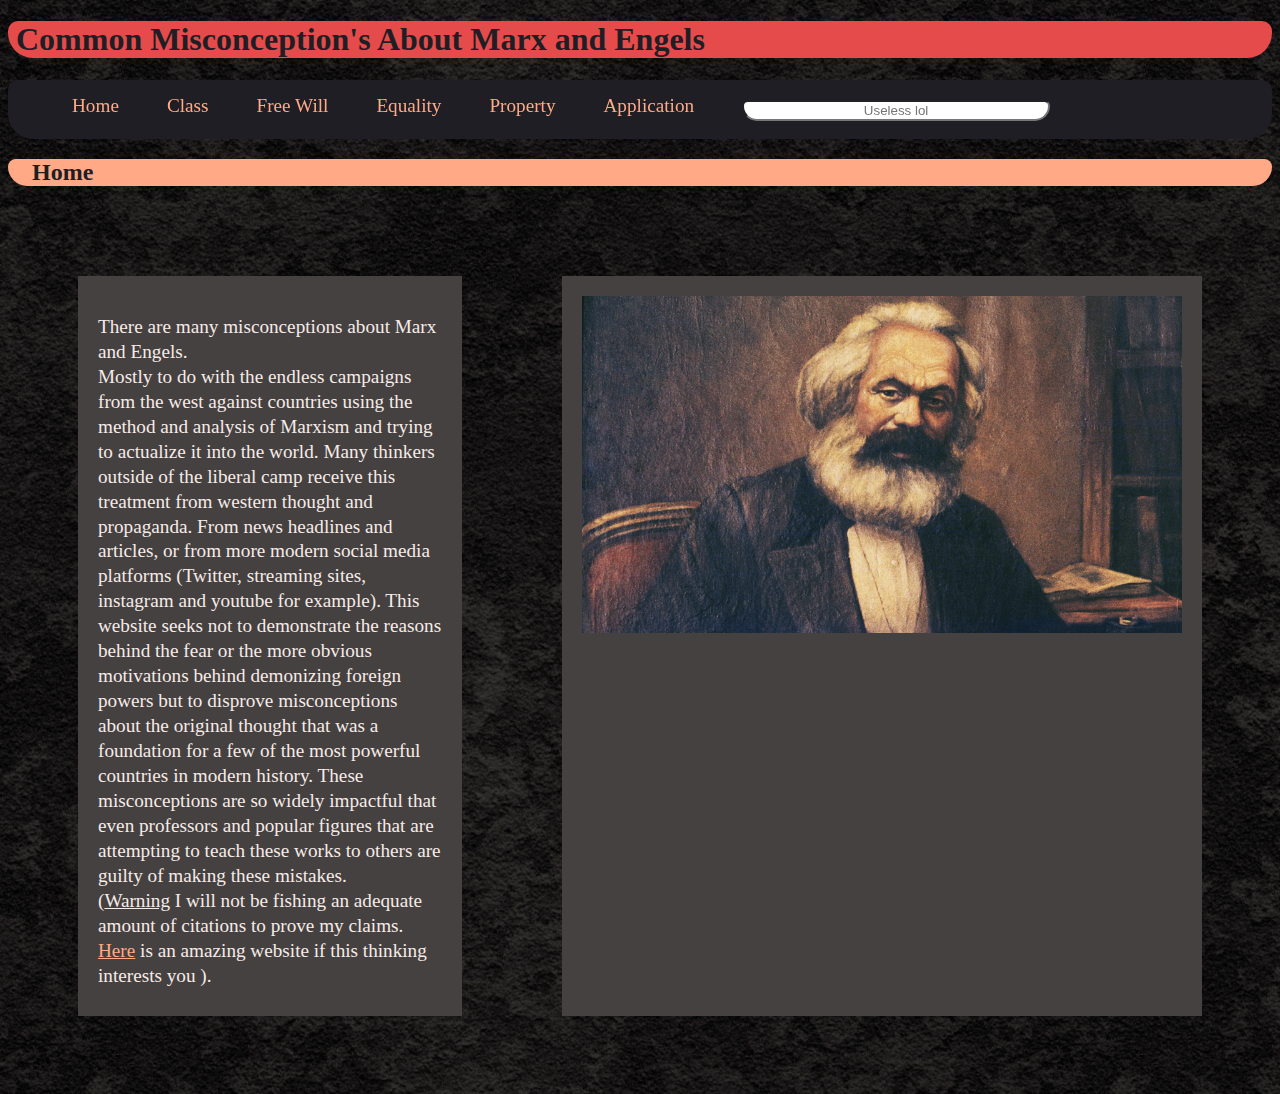
<file: index.html>
<!--Simon Pepper 657553772-->
<!DOCTYPE html>
<html lang="en">
<head>
    <meta charset="UTF-8">
    <meta name="viewport" content="width=device-width, initial-scale=1.0">
    <title>Document</title>
    <link rel="stylesheet" href="stylesheetop.css">
  
</head>
<body>
    <h1 class=header>&nbsp;Common Misconception's About Marx and Engels</h1>
    <nav class="navbar">
        <ul>
            <li><a href="page1.html " target="_self">Home</a></li>
            <li><a href="page2.html " target="_self">Class</a></li>
            <li><a href="page3.html " target="_self">Free Will</a></li>
            <li><a href="page4.html " target="_self">Equality</a></li>
            <li><a href="page5.html " target="_self">Property</a></li>
            <li><a href="page6.html " target="_self">Application</a></li>
            <li class="search1">
                <input type="text" name="search" class="round" placeholder="Useless lol">
            </li>
        </ul>
        </nav>
        <h2>&nbsp;&nbsp;&nbsp;&nbsp;Home</h2>
    <div id="container">
        <div class="divtxt"><p>
            There are many misconceptions about Marx and Engels.<br>
            Mostly to do with the endless campaigns from the west against countries using
            the method and analysis of Marxism and trying to actualize it into the world. 
            Many thinkers outside of the liberal camp receive this treatment from western 
            thought and propaganda.  From news headlines and articles, or from more modern 
            social media platforms (Twitter, streaming sites, instagram and youtube for 
            example).  This website seeks not to demonstrate the reasons behind the fear or 
            the more obvious motivations behind demonizing foreign powers but to disprove 
            misconceptions about the original thought that was a foundation for a few of the 
            most powerful countries in modern history.  These misconceptions are so widely 
            impactful that even professors and popular figures that are attempting to teach 
            these works to others are guilty of making these mistakes.<br> (<u>Warning</u> I will not be fishing an adequate
            amount of citations to prove my claims. <a href="https://www.marxists.org/" class="intxtlink">Here</a> 
            is an amazing website if this thinking interests you ).
        </p></div>
        <div class="divtxt">
            <img class="divimg" src="marx.jpg" alt="Marx">
        </div>
    </div>
    
</body>
</html>
</file>
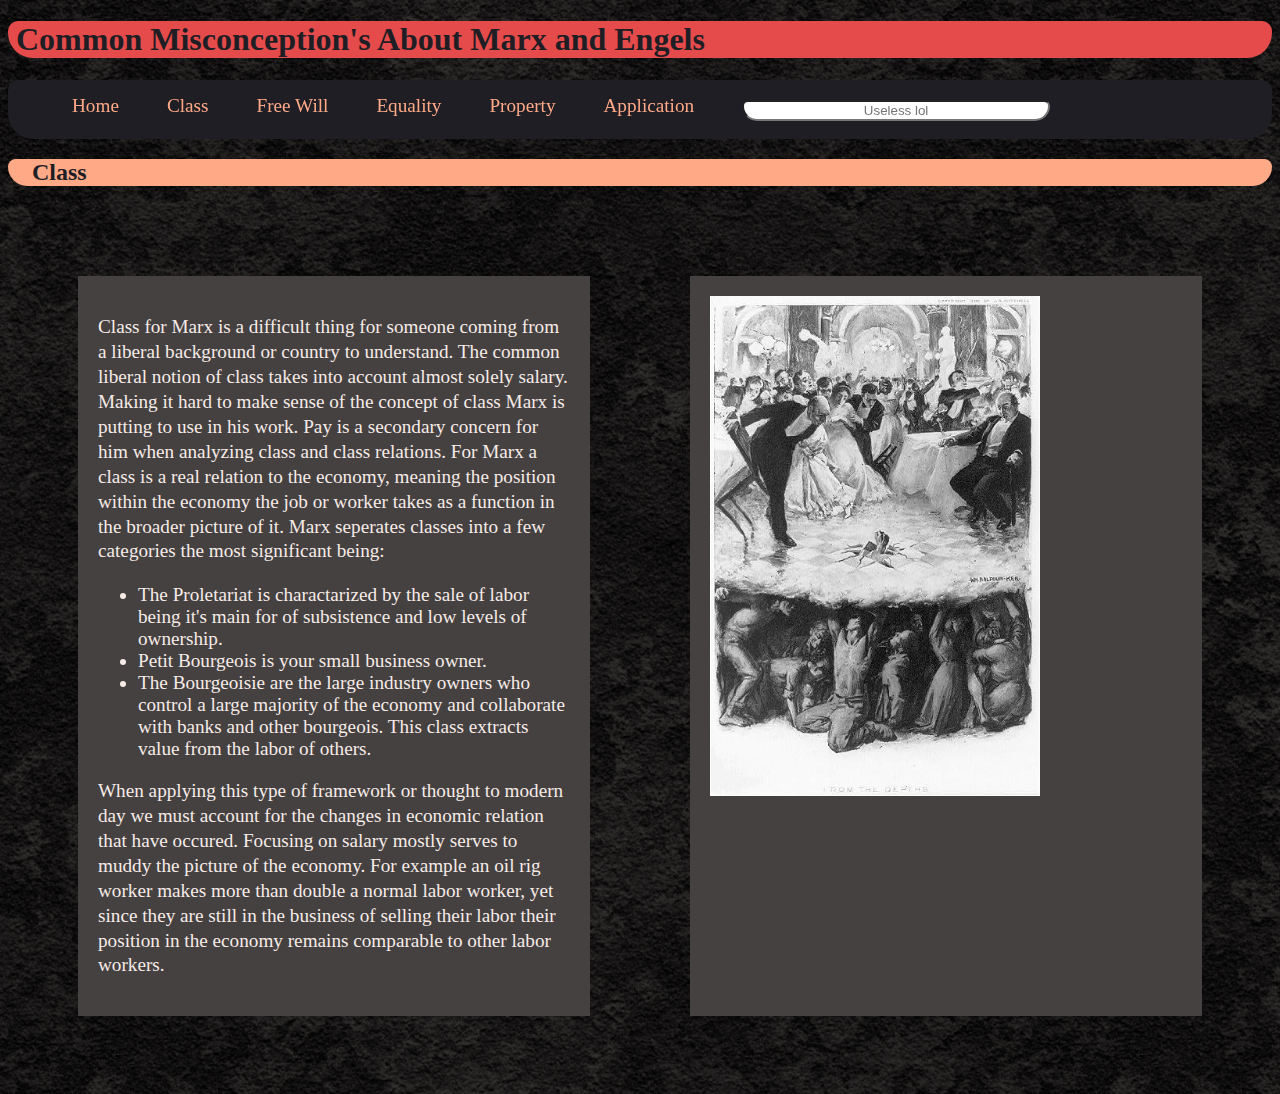
<file: page2.html>
<!--Simon Pepper 657553772-->
<!DOCTYPE html>
<html lang="en">
<head>
    <meta charset="UTF-8">
    <meta name="viewport" content="width=device-width, initial-scale=1.0">
    <title>Document</title>
    <link rel="stylesheet" href="stylesheetop.css">
   
  
</head>
<body>
    <h1 class=header>&nbsp;Common Misconception's About Marx and Engels</h1>
    <nav class="navbar">
        <ul>
            <li><a href="page1.html " target="_self">Home</a></li>
            <li><a href="page2.html " target="_self">Class</a></li>
            <li><a href="page3.html " target="_self">Free Will</a></li>
            <li><a href="page4.html " target="_self">Equality</a></li>
            <li><a href="page5.html " target="_self">Property</a></li>
            <li><a href="page6.html " target="_self">Application</a></li>
            <li class="search1">
                <input type="text" name="search" class="round" placeholder="Useless lol">
            </li>
        </ul>
    </nav>
    <h2>&nbsp;&nbsp;&nbsp;&nbsp;Class</h2>
    <div id="container">
        <div class="divtxt">
            <p>
                Class for Marx is a difficult thing for someone coming from a liberal background or country to understand.
                  The common liberal notion of class takes into account almost solely salary.  Making it hard to make sense 
                  of the concept of class Marx is putting to use in his work.  Pay is a secondary concern for him when 
                  analyzing class and class relations.  For Marx a class is a real relation to the economy, meaning the 
                  position within the economy the job or worker takes as a function in the broader picture of it.  
                  Marx seperates classes into a few categories the most significant being: <br><p>
                  <ul>
                    <li>The Proletariat is charactarized by the sale of labor being it's main for of
                        subsistence and low levels of ownership.
                    </li>
                    <li>Petit Bourgeois is your small business owner.</li>
                    <li>The Bourgeoisie are the large industry owners who control a large majority of the
                         economy and collaborate with banks and other bourgeois.  This class extracts 
                         value from the labor of others.
                    </li>
                  </ul>
                <p>
                  When applying this type of framework or thought to modern day we must account for the changes 
                in economic relation that have occured.  Focusing on salary mostly serves to muddy the picture 
                of the economy.  For example an oil rig worker makes more than double a normal labor worker, yet 
                since they are still in the business of selling their labor their position in the economy remains
                comparable to other labor workers.
                  
            </p>
        </div>
        <div class="divtxt">
            <img class="divimg" src="classbalfour.jpg" alt="Class">
        </div>
    </div>

</body>
</html>
</file>
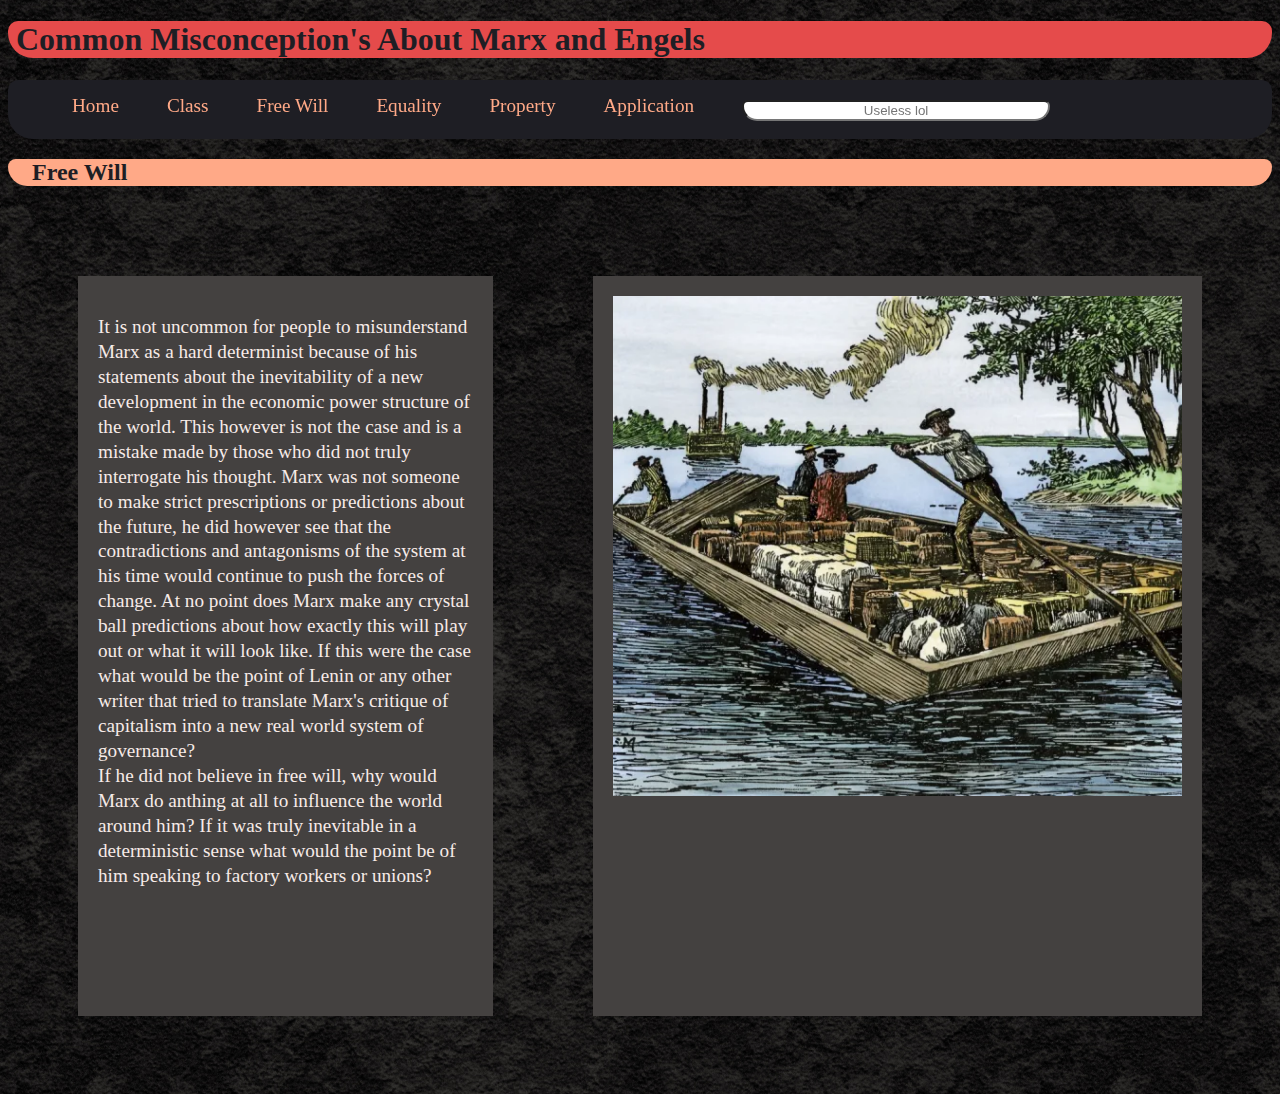
<file: page3.html>
<!--Simon Pepper 657553772-->
<!DOCTYPE html>
<html lang="en">
<head>
    <meta charset="UTF-8">
    <meta name="viewport" content="width=device-width, initial-scale=1.0">
    <title>Document</title>
    <link rel="stylesheet" href="stylesheetop.css">
  
</head>
<body>
    <h1 class=header>&nbsp;Common Misconception's About Marx and Engels</h1>
    <nav class="navbar">
        <ul>
            <li><a href="page1.html" target="_self">Home</a></li>
            <li><a href="page2.html" target="_self">Class</a></li>
            <li><a href="page3.html" target="_self">Free Will</a></li>
            <li><a href="page4.html" target="_self">Equality</a></li>
            <li><a href="page5.html" target="_self">Property</a></li>
            <li><a href="page6.html" target="_self">Application</a></li>
            <li class="search1">
                <input type="text" name="search" class="round" placeholder="Useless lol">
            </li>
        </ul>
        </nav>
        <h2>&nbsp;&nbsp;&nbsp;&nbsp;Free Will</h2>
        <div id="container">
            <div class="divtxt">
                <p>
                    It is not uncommon for people to misunderstand Marx as a hard determinist because
                    of his statements about the inevitability of a new development in the economic power
                    structure of the world.  This however is not the case and is a mistake made by those 
                    who did not truly interrogate his thought.  Marx was not someone to make strict prescriptions
                    or predictions about the future, he did however see that the contradictions and antagonisms
                    of the system at his time would continue to push the forces of change.  At no point does Marx
                    make any crystal ball predictions about how exactly this will play out or what it will look
                    like.  If this were the case what would be the point of Lenin or any other writer that tried
                    to translate Marx's critique of capitalism into a new real world system of governance?<br>
                    If he did not believe in free will, why would Marx do anthing at all to influence the world 
                    around him?  If it was truly inevitable in a deterministic sense what would the point be 
                    of him speaking to factory workers or unions?
                </p>
            </div>
            <div class="divtxt">
                <img class="divimg" src="riverboat.jpg" alt="boat">
            </div>
        </div>
</body>
</html>
</file>
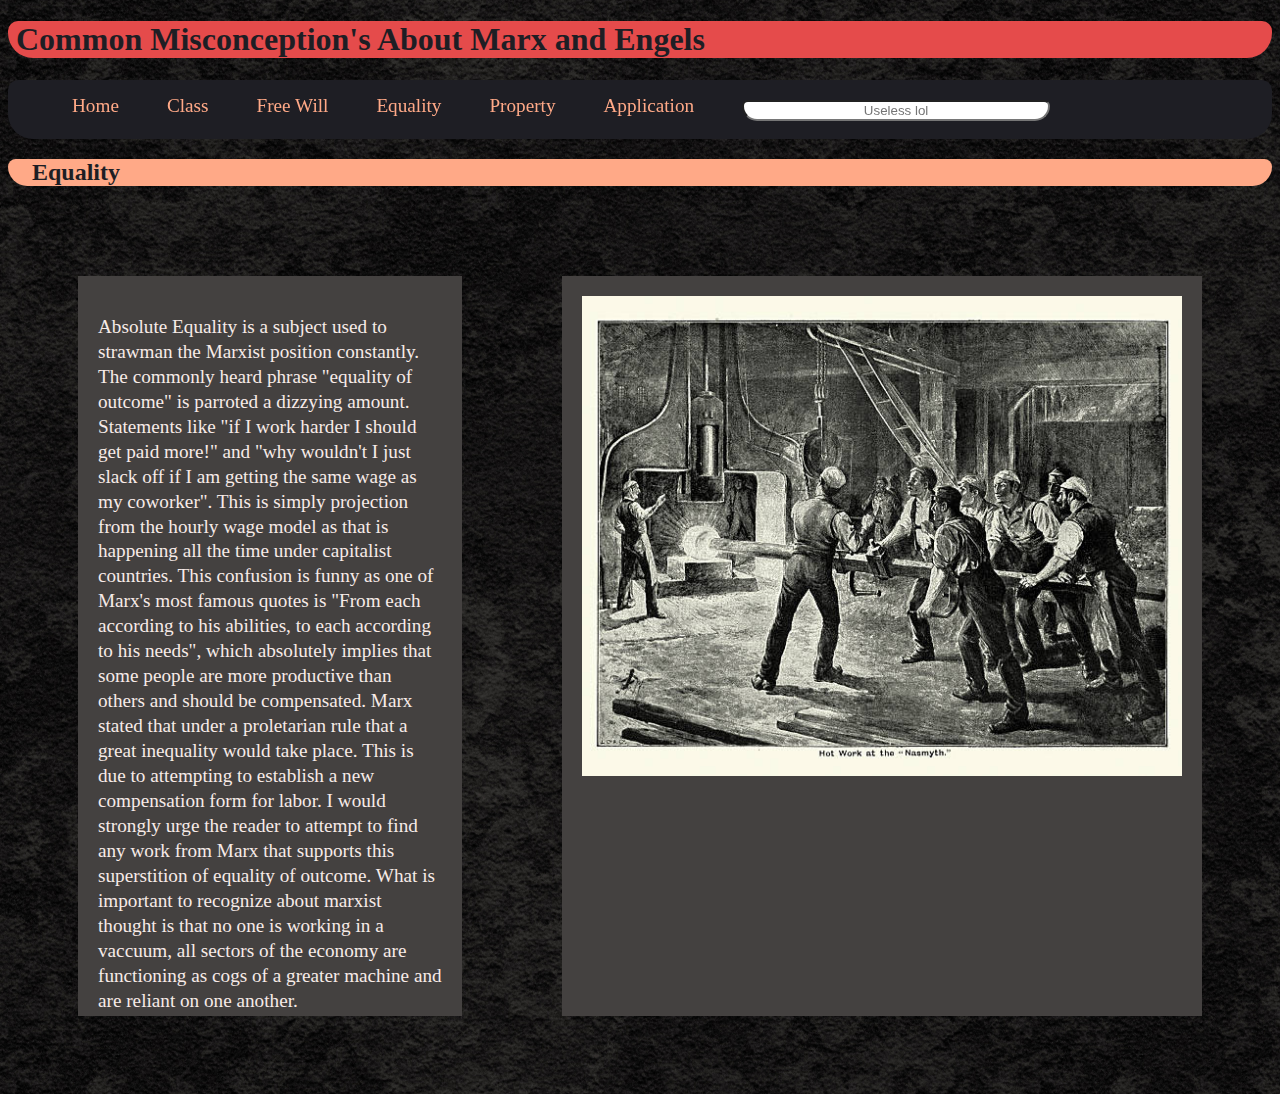
<file: page4.html>
<!--Simon Pepper 657553772-->
<!DOCTYPE html>
<html lang="en">
<head>
    <meta charset="UTF-8">
    <meta name="viewport" content="width=device-width, initial-scale=1.0">
    <title>Document</title>
    <link rel="stylesheet" href="stylesheetop.css">
  
</head>
<body>
    <h1 class=header>&nbsp;Common Misconception's About Marx and Engels</h1>
    <nav class="navbar">
        <ul>
            <li><a href="page1.html" target="_self">Home</a></li>
            <li><a href="page2.html" target="_self">Class</a></li>
            <li><a href="page3.html" target="_self">Free Will</a></li>
            <li><a href="page4.html" target="_self">Equality</a></li>
            <li><a href="page5.html" target="_self">Property</a></li>
            <li><a href="page6.html" target="_self">Application</a></li>
            <li class="search1">
                <input type="text" name="search" class="round" placeholder="Useless lol">
            </li>
        </ul>
        </nav>
        <h2>&nbsp;&nbsp;&nbsp;&nbsp;Equality</h2>
        <div id="container">
            <div class="divtxt">
                <p>
                    Absolute Equality is a subject used to strawman the Marxist position constantly.
                    The commonly heard phrase "equality of outcome" is parroted a dizzying amount.
                    Statements like "if I work harder I should get paid more!" and "why wouldn't I just
                    slack off if I am getting the same wage as my coworker".  This is simply projection
                    from the hourly wage model as that is happening all the time under capitalist countries.
                     This confusion is funny as one of Marx's most famous quotes is "From each according to 
                     his abilities, to each
                    according to his needs", which absolutely implies that some people are more productive
                     than others and should be compensated. Marx stated that under a proletarian rule that a great inequality 
                    would take place.  This is due to attempting to establish a new compensation form for 
                    labor.  I would strongly urge the reader to attempt to find any work from Marx that 
                    supports this superstition of equality of outcome.  What is important to recognize 
                    about marxist thought is that no one is working in a vaccuum, all sectors of the economy 
                    are functioning as cogs of a greater machine and are reliant on one another.
                </p>
            </div>
            <div class="divtxt">
                <img class="divimg" src="factoryworkers.jpg" alt="factory">
            </div>
        </div>
</body>
</html>
</file>
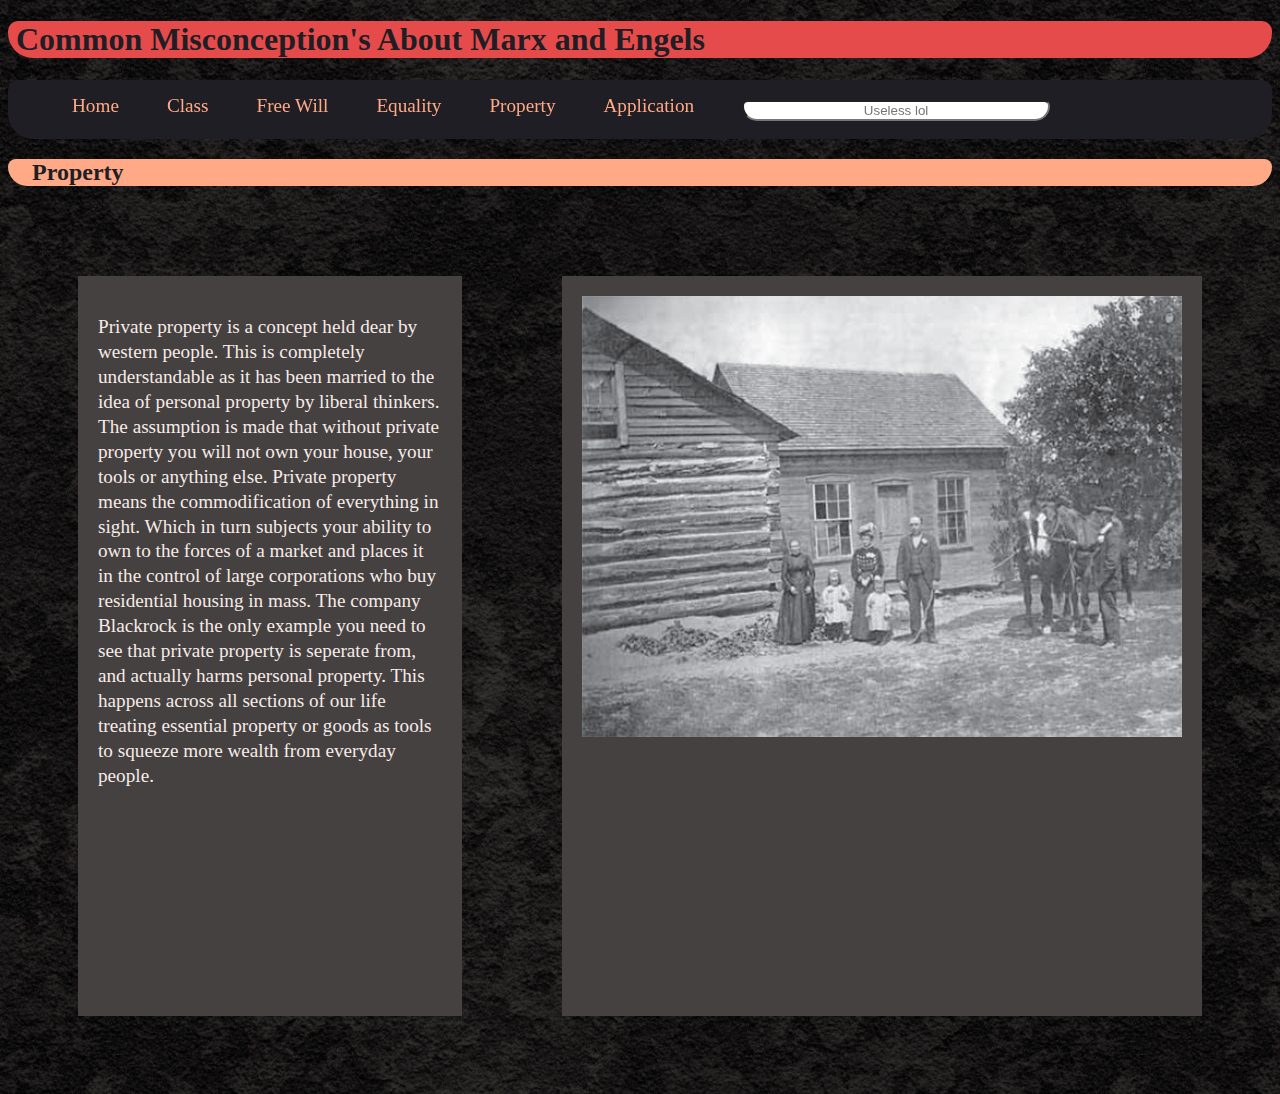
<file: page5.html>
<!--Simon Pepper 657553772-->
<!DOCTYPE html>
<html lang="en">
<head>
    <meta charset="UTF-8">
    <meta name="viewport" content="width=device-width, initial-scale=1.0">
    <title>Document</title>
    <link rel="stylesheet" href="stylesheetop.css">
  
</head>
<body>
    <h1 class=header>&nbsp;Common Misconception's About Marx and Engels</h1>
    <nav class="navbar">
        <ul>
            <li><a href="page1.html" target="_self">Home</a></li>
            <li><a href="page2.html" target="_self">Class</a></li>
            <li><a href="page3.html" target="_self">Free Will</a></li>
            <li><a href="page4.html" target="_self">Equality</a></li>
            <li><a href="page5.html" target="_self">Property</a></li>
            <li><a href="page6.html" target="_self">Application</a></li>
            <li class="search1">
                <input type="text" name="search" class="round" placeholder="Useless lol">
            </li>
        </ul>
        </nav>
        <h2>&nbsp;&nbsp;&nbsp;&nbsp;Property</h2>
        <div id="container">
            <div class="divtxt">
                <p>
                      Private property is a concept held dear by western people.  This is completely understandable
                      as it has been married to the idea of personal property by liberal thinkers.  
                      The assumption is made that without private property you will not own your house, your tools or anything else. 
                      Private property means the commodification of everything in sight.  Which in turn subjects your ability 
                      to own to the forces of a market and places it in the control of large corporations who buy 
                      residential housing in mass.  The company Blackrock is the only example you need to see that 
                      private property is seperate from, and actually harms personal property.  This happens across 
                      all sections of our life treating essential property or goods as tools to squeeze more wealth 
                      from everyday people.


                </p>
            </div>
            <div class="divtxt">
                <img class="divimg" src="familyhome.jpg" alt="home">
            </div>
        </div>
</body>
</html>
</file>
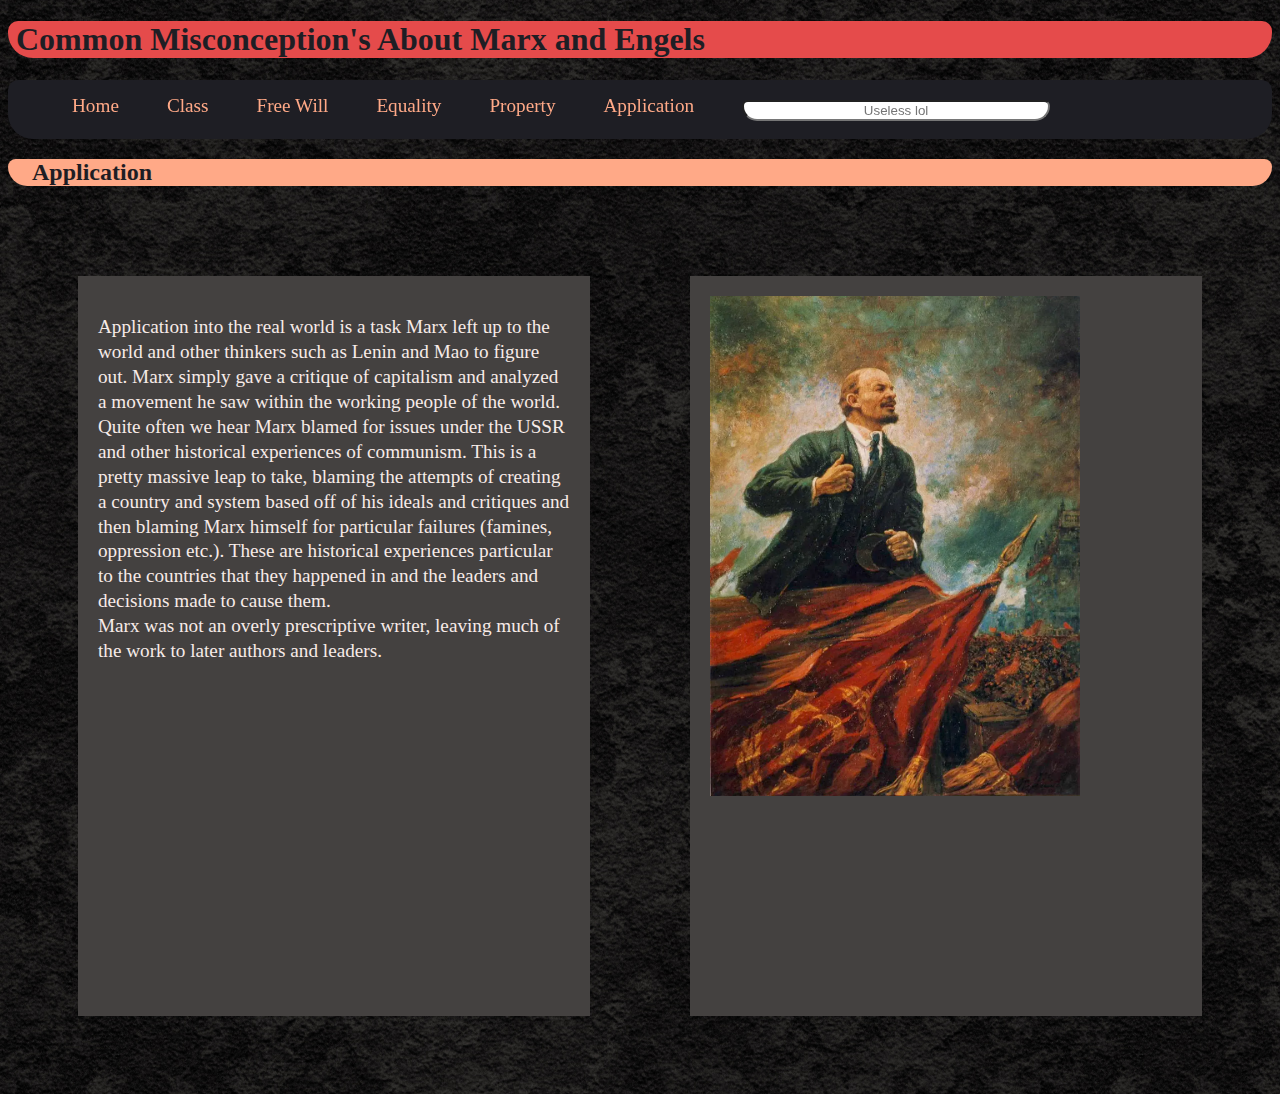
<file: page6.html>
<!--Simon Pepper 657553772-->
<!DOCTYPE html>
<html lang="en">
<head>
    <meta charset="UTF-8">
    <meta name="viewport" content="width=device-width, initial-scale=1.0">
    <title>Document</title>
    <link rel="stylesheet" href="stylesheetop.css">
  
</head>
<body>
    <h1 class=header>&nbsp;Common Misconception's About Marx and Engels</h1>
    <nav class="navbar">
        <ul>
            <li><a href="page1.html" target="_self">Home</a></li>
            <li><a href="page2.html" target="_self">Class</a></li>
            <li><a href="page3.html" target="_self">Free Will</a></li>
            <li><a href="page4.html" target="_self">Equality</a></li>
            <li><a href="page5.html" target="_self">Property</a></li>
            <li><a href="page6.html" target="_self">Application</a></li>
            <li class="search1">
                <input type="text" name="search" class="round" placeholder="Useless lol">
            </li>
        </ul>
        </nav>
        <h2>&nbsp;&nbsp;&nbsp;&nbsp;Application</h2>
        <div id="container">
            <div class="divtxt">
                <p>
                    Application into the real world is a task Marx left up to the world and other thinkers such as Lenin 
                    and Mao to figure out.  Marx simply gave a critique of capitalism and analyzed a movement he saw within 
                    the working people of the world.  Quite often we hear Marx blamed for issues under the USSR and other 
                    historical experiences of communism.  This is a pretty massive leap to take, blaming the attempts of creating 
                    a country and system based off of his ideals and critiques and then blaming Marx himself for particular 
                    failures (famines, oppression etc.).  These are historical experiences particular to the countries that 
                    they happened in and the leaders and decisions made to cause them.<br>
                    Marx was not an overly prescriptive writer, leaving much of the work to later authors and leaders.
                </p>
            </div>
            <div class="divtxt">
                <img class="divimg" src="leninlead.jpg" alt="lenin">
            </div>
        </div>
</body>
</html>
</file>
<file: stylesheetop.css>
.header{
    background-color: #E54B4B;
    color: #1e1e24;
    border-radius: 10px 10px 25px 25px;
}
#container{
    display: flex;
    justify-content: left;
    align-items: left;
    min-height: 600px;
}
#container div{
    height: 700px;
    width: 600px;
    margin: 50px;
}
.intxtlink{
    color: #FFA987;
}

.navbar{
    background-color: #1e1e24;
    border-radius: 10px 10px 25px 25px; 
    position: sticky;
    top: 25px;
}
.navbar ul{
    overflow: auto;
}
.navbar li{
    float: left;
    list-style: none;
    margin: 15px 20px;
}
.navbar li a{
    padding: 3px 4px;
    text-decoration: none;
    color: #FFA987;
}
.navbar li a:hover{
    color: #E54B4B;
}
.navbar li a:active{
    color: #f7ebe8;
}
.search1{
    float: right;
    color: #F7EBE8;
    padding: 3px 4px;
    margin-right: 50px;
    margin-top: 9px;
    border-radius: 30; 
    width: 300px;
    
}
.divtxt{
    word-wrap:normal;
    width: 800px;
    background-color: #444140;
}
.divimg{
    max-height: 500px;
    max-width: 600px;
}
.round{
    width: 100%;
    border-radius: 10px 10px 25px 25px;
    text-align: center;
}
body{
    background-image: url("darkwall.jpg");  
    background-repeat: repeat;
    background-attachment: scroll;
    background-position: center;
}
p{
    
    color: #f7ebe8;
    background-color: #444140;
    font-size: larger;
    line-height: 130%;
}

div{
    padding-left: 20px;
    padding-right:20px;
    padding-top: 20px;
    padding-bottom: 20px;
}
ul{
    color:#F7EBE8;
    font-size: larger;
}
h2{
    background-color: #FFA987;
    color: #1e1e24;
    border-radius: 10px 10px 25px 25px;
}
.cork{
    min-height: 500;
    min-width: 600;
}
</file>
